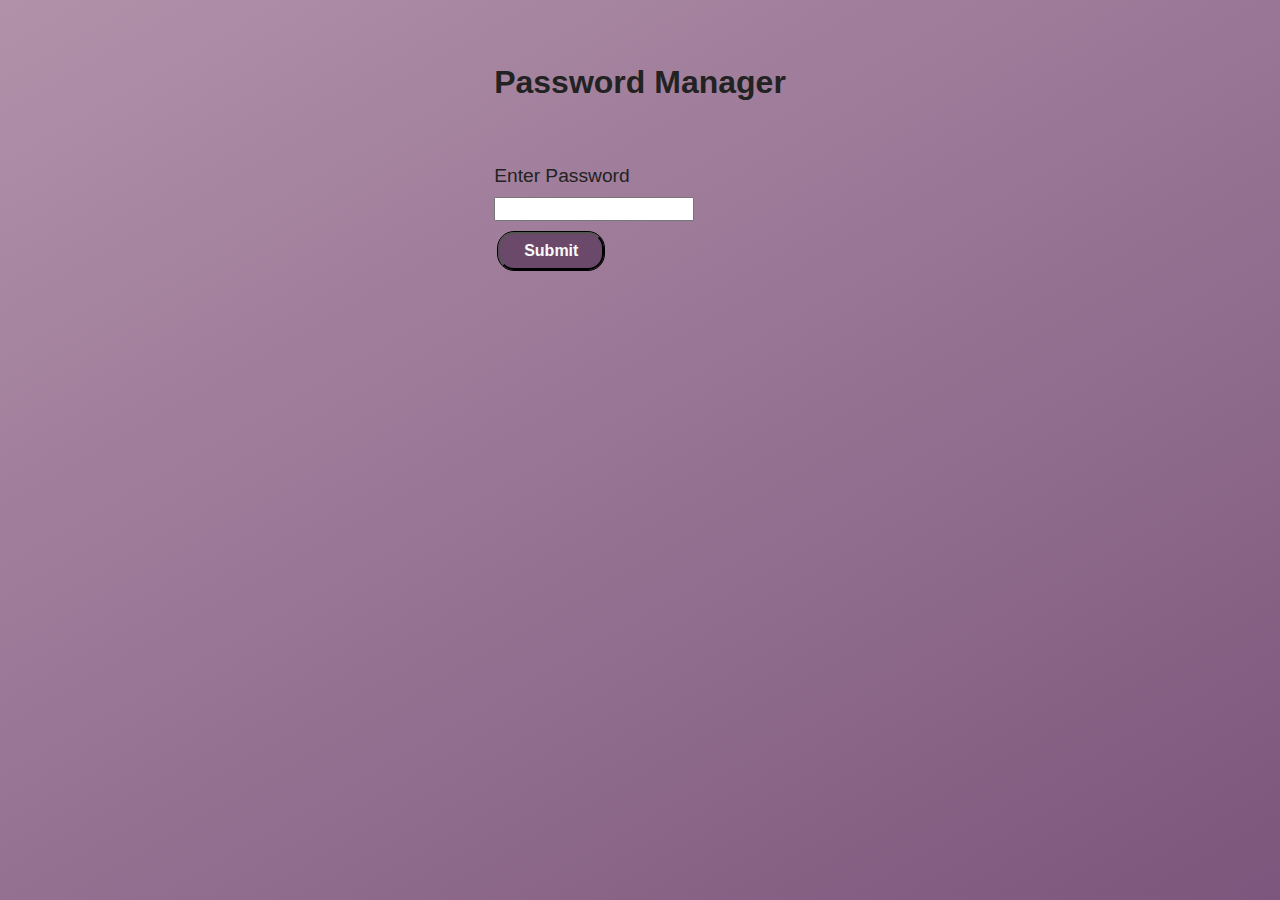
<file: index.html>
<!DOCTYPE html>
<html lang="en">
<head>
    <meta charset="UTF-8">
    <meta http-equiv="X-UA-Compatible" content="IE=edge">
    <meta name="viewport" content="width=device-width, initial-scale=1.0">
    <link rel="stylesheet" href="css/style.css">
    <link rel="stylesheet" href="https://fonts.googleapis.com/icon?family=Material+Icons">
    <script src="js/script.js" defer></script>
    <title>Login</title>
</head>
<body>
    <div class="container">
        <div class="heading">
            <h1>Password Manager</h1>
        </div>   
        <div class="form">
            <form>
                <div class="password-container">
                    <label for="password">Enter Password</label>
                    <input name="password" type="password" id="password" class="password">    
                </div> 
                <button type="submit">Submit</button>
            </form>
        </div>
    </div>
</body>
</html>
</file>
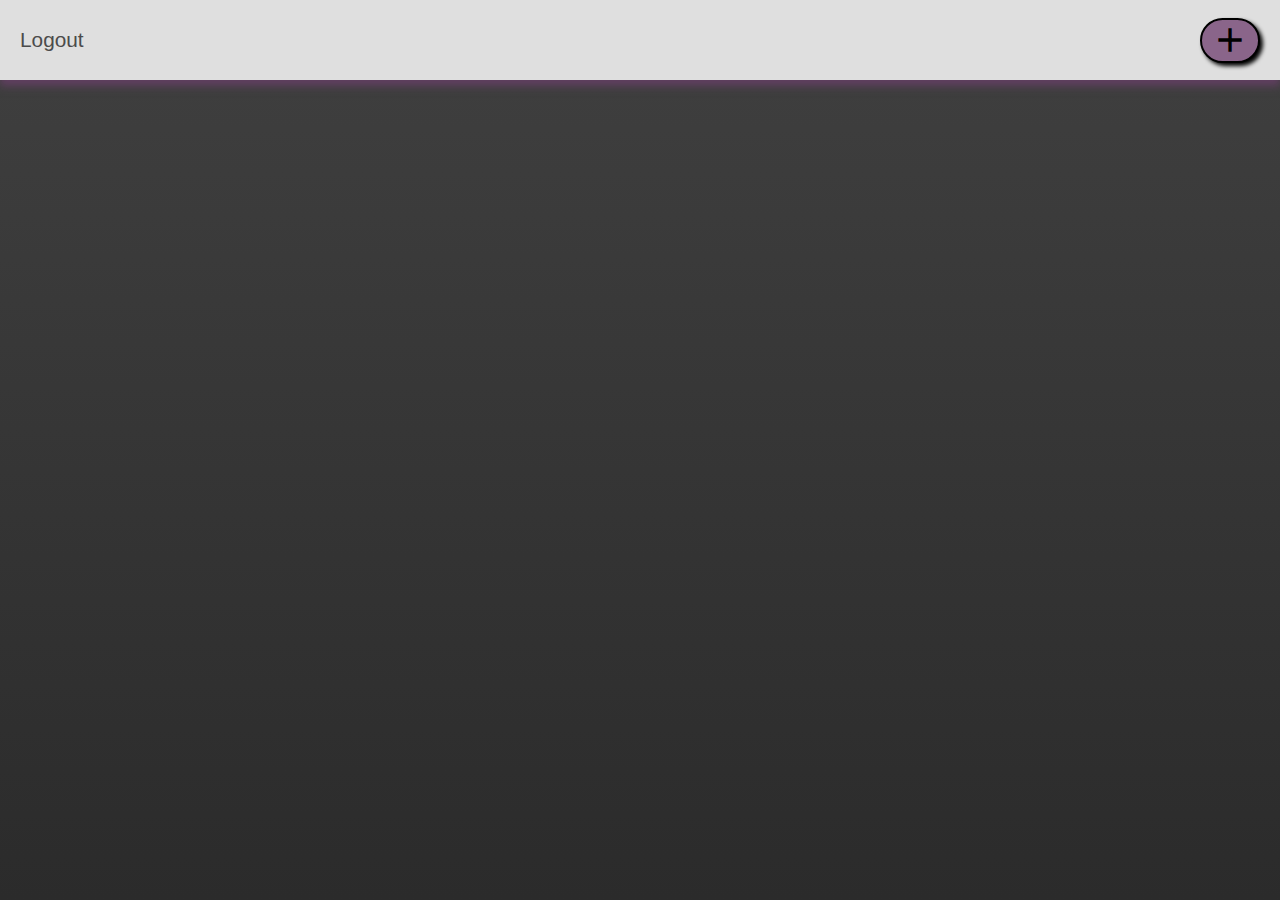
<file: passwords.html>
<!DOCTYPE html>
<html lang="en">
<head>
    <meta charset="UTF-8">
    <meta http-equiv="X-UA-Compatible" content="IE=edge">
    <meta name="viewport" content="width=device-width, initial-scale=1.0">
    <link rel="stylesheet" href="css/passwordStyle.css">
    <link rel="stylesheet" href="https://fonts.googleapis.com/icon?family=Material+Icons">
    <script src="js/passwordScript.js" defer></script>
    <title>Passwords</title>
</head>
<body>
    <div class="add-password-menu">
        <div class="heading">
            <h2>Create New Password</h2>
            <button class="material-icons close">close</button>
        </div>
        <form>
            <div class="userInput">
                <label for="username">Username</label>
                <input required name="username" type="text" id="username">
                <label for="password">Password</label>
                <input required name="password" type="password" id="password">
                <i class="material-icons visibility">visibility</i>
            </div>
            <div class="submit-container">
                <button type="submit">Create</button>
            </div>
        </form>
    </div>
    <nav>
        <a href="index.html" class="nav-item logout">Logout</a>
        <button class="nav-item add"><i class="material-icons">add</i></button>
    </nav>
    <section class="password-container"></section>
</body>
</html>
</file>
<file: css/style.css>
@import url('https://fonts.googleapis.com/css2?family=Shippori+Antique+B1&family=Ubuntu&display=swap');
/*"Ubuntu"*/

* {
    margin: 0;
    font-family: 'Ubtuntu', sans-serif;
    box-sizing: border-box;
}

html, body {
    height: 100%;
    width: 100%;
}

body {
    background-image: linear-gradient(150deg, rgb(177, 145, 170),rgb(124, 86, 124));
    background-color: rgb(124, 86, 124);
    display: flex;
    justify-content: center;
    align-items: flex-start;
}

h1, label {
    color: #222222; 
}

label {
    display: block;
}

.heading {
    margin: 4em auto;
}

label {
    font-size: 1.2em;
}

.password {
    width: 200px;
    height: 24px;
    margin: 10px 0 7px 0;
    font-size: 1.5em;
}

.password:hover {
    outline: 2px solid #000;
}

button {
    font-size: 16px;
    padding: 0.5em 1.5em;
    font-weight: 700;
    border-radius: 1em;
    color: rgb(250, 250, 250);
    background-color: rgb(107, 73, 107);
    outline: 1px solid #000;
    margin: 0.25em;
}

button:hover {
    transform: scale(1.08);
}

.error {
    outline: 3px solid rgb(184, 22, 22);
    background-color:rgb(250, 120, 120);
}

.success {
    outline: 3px solid rgb(0, 139, 30);
    background-color:rgb(119, 253, 152);
}

.check {
    color: #33cc33;
    margin: 10px;
    position: relative;
    top: 2px;
}

.problem {
    color: #dd0000;
    font-size: 2em;
    margin: 10px;
    position: relative;
    top: 3px;
}

.errorMessage {
    color:#501515;
    margin-bottom: 3px;
}
</file>
<file: css/passwordStyle.css>
@import url('https://fonts.googleapis.com/css2?family=Shippori+Antique+B1&family=Ubuntu&display=swap');
/*"Ubuntu"*/

* {
    margin: 0;
    font-family: 'Ubtuntu', sans-serif;
    box-sizing: border-box;
}

html, body {
    width: 100%;
    height: 100%;
}

body {
    background-image: linear-gradient(to bottom, #404040,#2b2b2b);
    background-color: #2b2b2b;
    display: relative;
}

nav {
    height: 80px;
    background-color:rgb(223, 223, 223);
    box-shadow: 0 6px 8px rgb(97, 63, 97);
    display: flex;
    justify-content: space-between;
    align-items: center;
    margin-bottom: 20px;
}

.nav-item {
    margin: 0 20px;
}

.logout {
    font-size: 1.3em;
    color:#4b4b4b;
    text-decoration: none;
}

.logout:hover {
    color: #000;
}

.add {
    height: 45px;
    width: 60px;
    display: flex;
    align-items: center;
    justify-content: center;
    border-radius: 999px;
    border: 2px solid #000;
    box-shadow: 3px 3px 4px rgb(0, 0, 0);
    background-color: rgb(138, 101, 138);
    z-index: 0;
}

.add:hover {
    transform: scale(1.1);
    cursor: pointer;
}

.add i {
    font-size: 40px;
}

.add-password-menu {
    display: none;
    position: absolute;
    background-color:rgb(223, 222, 222);
    height: 200px;
    width: 100%;
    top: 0;
    z-index: 1;
}

.heading {
    display: flex;
    justify-content: space-between;
    align-items: center;
    height: 50px;
}

.heading h2 {
    margin-left: 10px;
    color: rgb(32, 7, 32);
}

.heading button {
    height: 30px;
    width: 45px;
    display: flex;
    align-items: center;
    justify-content: center;
    border-radius: 9999px;
    border: 1px solid #000;
    box-shadow: 3px 3px 4px rgb(0, 0, 0);
    background-color: rgb(165, 165, 165);
    margin-right: 10px;
    cursor: pointer;
}

label {
    display: block;
    margin: 7px 0 1px 0;
    font-size: 1.1em;
    color: rgb(54, 13, 54);
}

input {
    height: 24px;  
}

.visibility {
    position: relative;
    top: 7.5px;
    cursor: pointer;
    color: rgb(143, 143, 143);
}

.userInput {
    margin: 10px 20px;
}

.submit-container {
    float: right;
}

.submit-container button {
    width: 90px;
    height: 45px;
    font-size: 1.2em;
    margin-right: 30px;
    position: relative;
    bottom: 30px;
    border-radius: 999px;
    color: rgb(212, 212, 212);
    background: rgb(54, 13, 54)
}

.submit-container button:hover {
    box-shadow: 0 0 10px #000;
    cursor: pointer;
}

.error {
    outline: 3px solid rgb(184, 22, 22);
    background-color:rgb(250, 120, 120);
}

.password-container {
    display: flex;
    flex-direction: column;
}

.password-item {
    background-color: rgb(212, 189, 219);
    width: 90%;
    height: 100px;
    margin: 10px auto;
    border-radius: 10px;
    display: flex;
    justify-content: space-between;
    align-items: center;
    overflow: hidden;
}

.password-item-content-wrapper {
    margin: 10px;
}

.password-item h4, .password-item p {
    display: inline;
    font-size: 1.4em;
}

.smaller-font {
    font-size: 0.8em;
}

.content-wrapper {
    margin: 4px 0;
}

.button-wrapper {
    height: 100%;
}

.remove-password {
    height: 100%;
    border: none;
    background-color: rgb(231, 231, 231);
}

.remove-password:hover {
    background-color: rgb(255, 255, 255);
}
</file>
